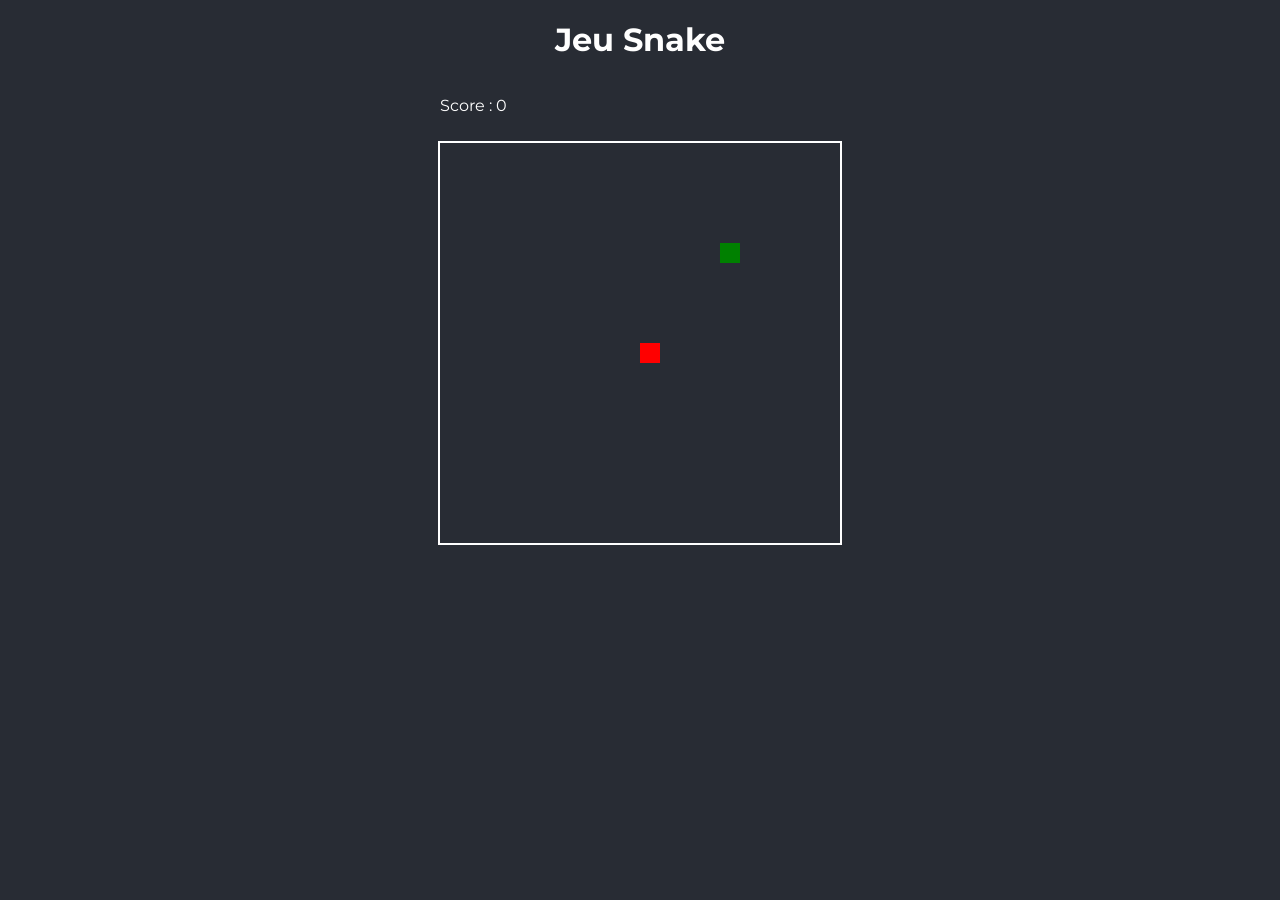
<file: apps/snake/index.html>
<!DOCTYPE html>
<html lang="en">
<head>
    <meta charset="UTF-8">
    <meta http-equiv="X-UA-Compatible" content="IE=edge">
    <meta name="viewport" content="width=device-width, initial-scale=1.0">
    <title>Jeu Snake</title>
    <link rel="stylesheet" href="style.css">
</head>
<body>
    <h1>Jeu Snake</h1>
    <div id="gameInfo">
        <p>Score : <span id="scoreDisplay">0</span></p>
    </div>
    <canvas id="gameCanvas" width="400" height="400"></canvas>
    <script src="script.js"></script>
</body>
</html>
</file>
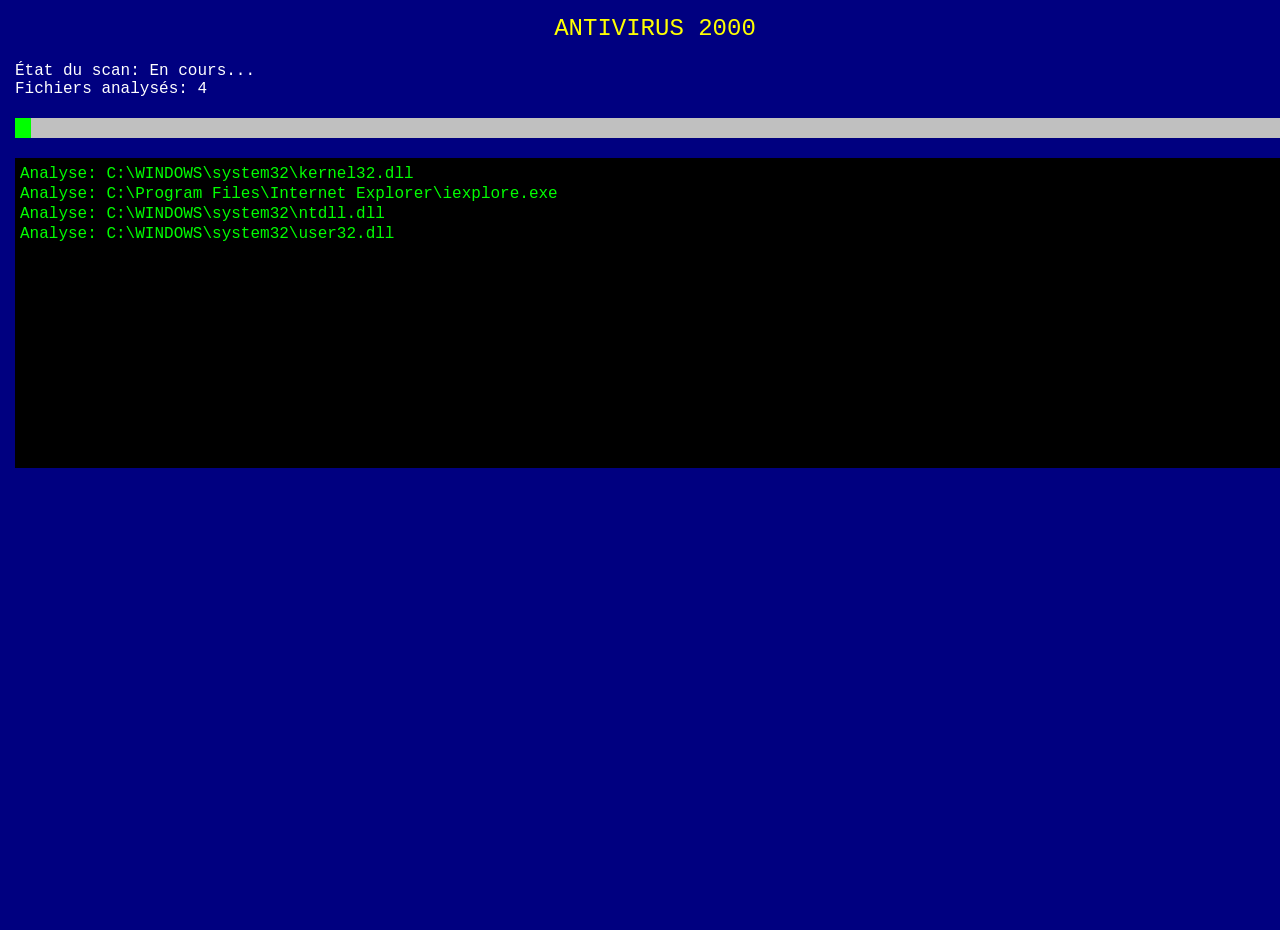
<file: apps/antivirus.html>
<!DOCTYPE html>
<html>
<head>
    <link rel="stylesheet" href="../assets/css/antivirus.css">
</head>
<body>
    <div class="container">
        <div class="title">ANTIVIRUS 2000</div>
        
        <div>État du scan: <span id="scan-status">En cours...</span></div>
        <div>Fichiers analysés: <span id="files-count">0</span></div>
        
        <div class="progress-container">
            <div class="progress-bar" id="progress"></div>
        </div>
        
        <div class="status" id="status-box"></div>
    </div>


    <script src="../assets/js/antivirus.js"></script>
</body>
</html>
</file>
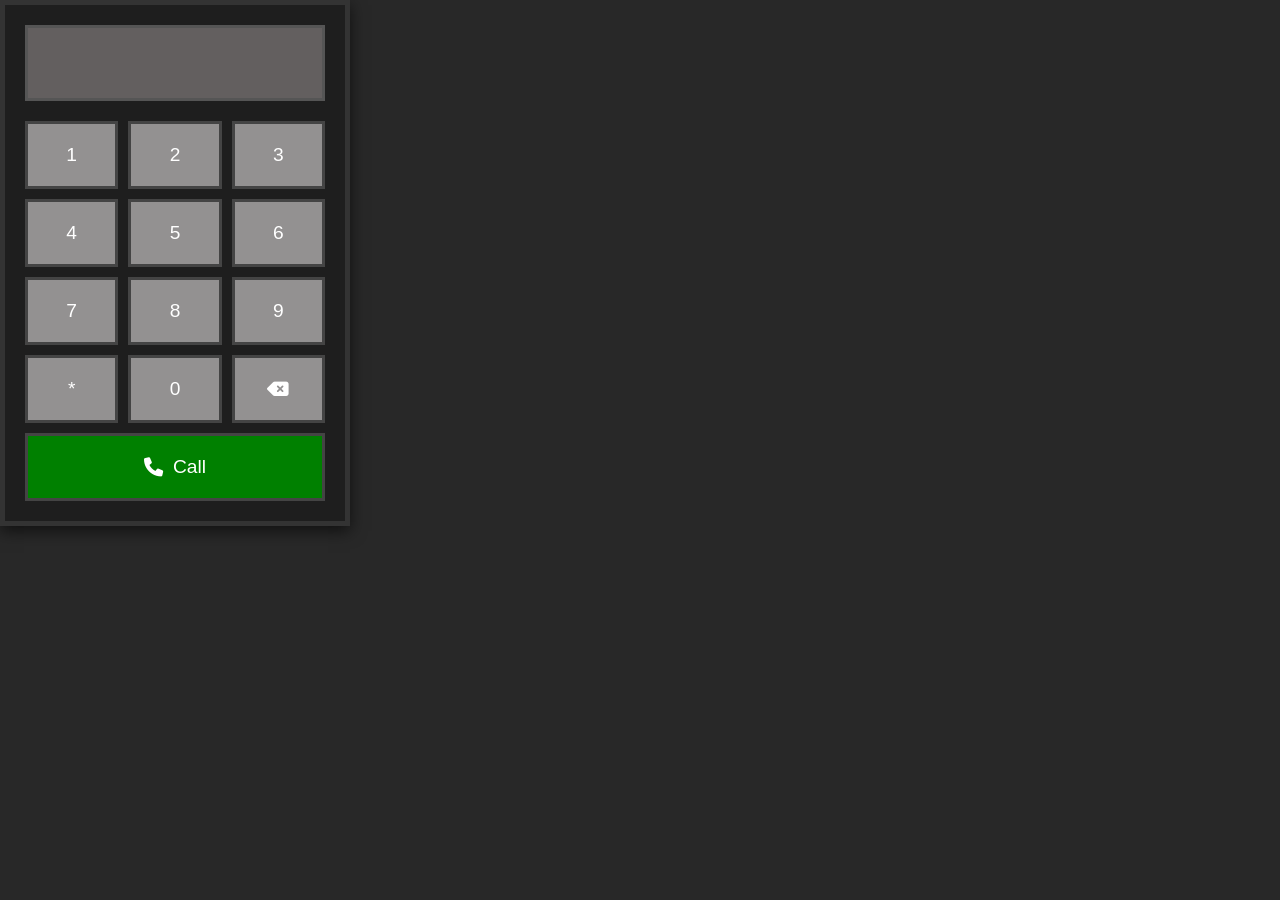
<file: apps/fbi.html>
<!DOCTYPE html>
<html lang="en">

<head>
    <meta charset="UTF-8">
    <meta http-equiv="X-UA-Compatible" content="IE=edge">
    <meta name="viewport" content="width=device-width, initial-scale=1.0">
    <title>NSI 2024 - Powershell</title>
    <script src="https://cdnjs.cloudflare.com/ajax/libs/jquery/3.6.0/jquery.slim.min.js"></script>
    <link rel="stylesheet" href="../assets/css/fbi.css">
    <link rel="stylesheet" href="https://cdnjs.cloudflare.com/ajax/libs/font-awesome/6.0.0-beta3/css/all.min.css">
    <style>
        body {
            margin: 0;
            padding: 0;
            overflow-x: hidden;
            overflow-y: hidden;
            min-width: 50vw;
            min-height: 50vh;
            height: 50vh;
        }
    </style>
</head>
<body>
    <div class="phone">
        <div class="screen">
            <span id="phone-number"></span>
        </div>
        <div class="keypad">
            <button class="key" data-number="1">1</button>
            <button class="key" data-number="2">2</button>
            <button class="key" data-number="3">3</button>
            <button class="key" data-number="4">4</button>
            <button class="key" data-number="5">5</button>
            <button class="key" data-number="6">6</button>
            <button class="key" data-number="7">7</button>
            <button class="key" data-number="8">8</button>
            <button class="key" data-number="9">9</button>
            <button class="key" data-number="*">*</button>
            <button class="key" data-number="0">0</button>
            <button class="key" id="del"><i class="fa-solid fa-delete-left"></i></button>
            <button class="key" id="clear"><i class="fa-solid fa-phone"></i> Call</button>
        </div>
    </div>

    <script src="../assets/js/fbi.js"></script>
</body>
</html>
</file>
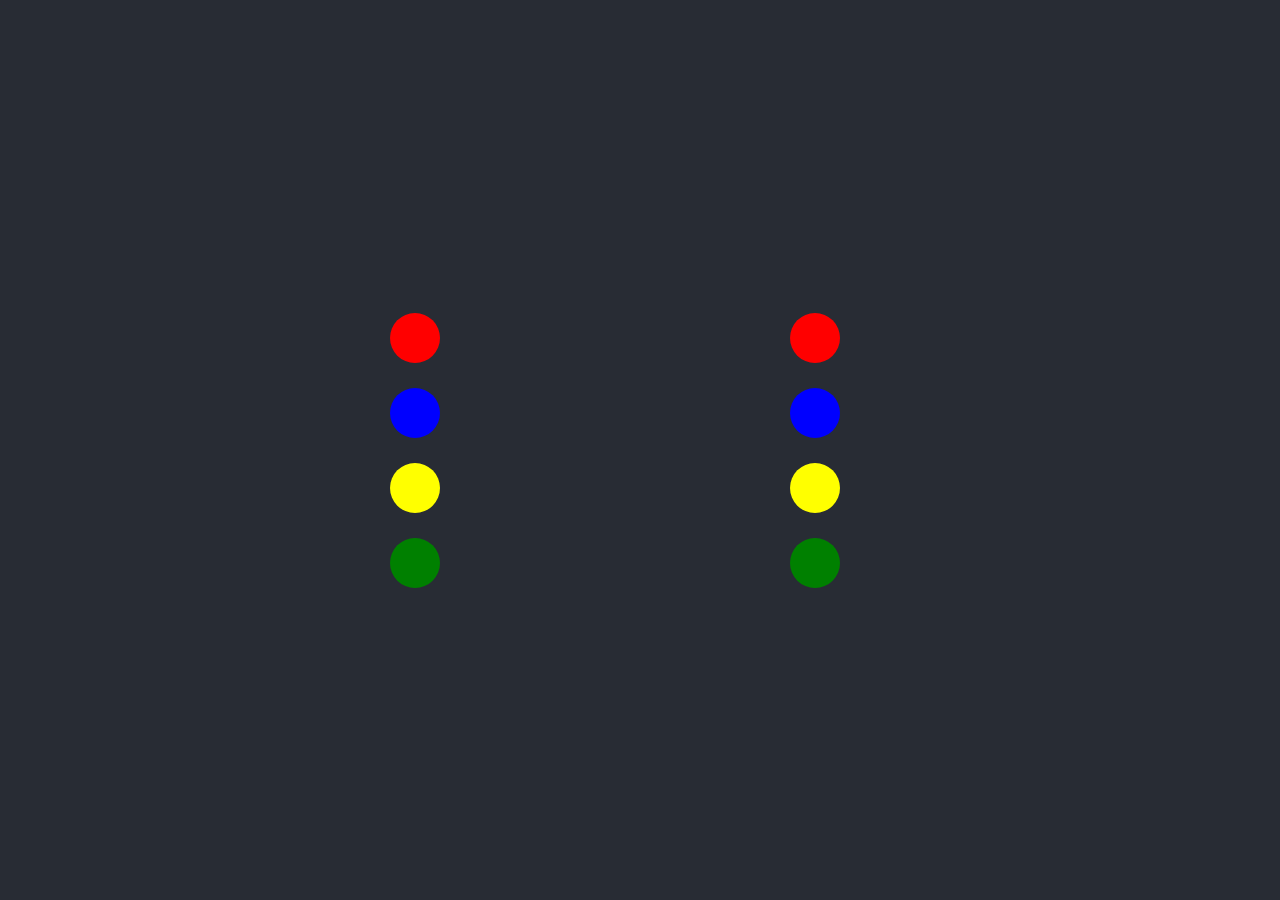
<file: apps/fixphone.html>
<!DOCTYPE html>
<html lang="fr">
<head>
    <meta charset="UTF-8">
    <meta name="viewport" content="width=device-width, initial-scale=1.0">
    <title>Connecter les câbles - Among Us</title>
    <link rel="stylesheet" href="../assets/css/fixphone.css">
</head>
<body>
    <div class="game-container">
        <div class="column" id="left-column">
            <div class="connector" id="left-1" draggable="true"></div>
            <div class="connector" id="left-2" draggable="true"></div>
            <div class="connector" id="left-3" draggable="true"></div>
            <div class="connector" id="left-4" draggable="true"></div>
        </div>
        <div class="column" id="right-column">
            <div class="connector" id="right-1"></div>
            <div class="connector" id="right-2"></div>
            <div class="connector" id="right-3"></div>
            <div class="connector" id="right-4"></div>
        </div>
    </div>

    <canvas id="canvas"></canvas>

    <script src="../assets/js/fixphone.js"></script>
</body>
</html>
</file>
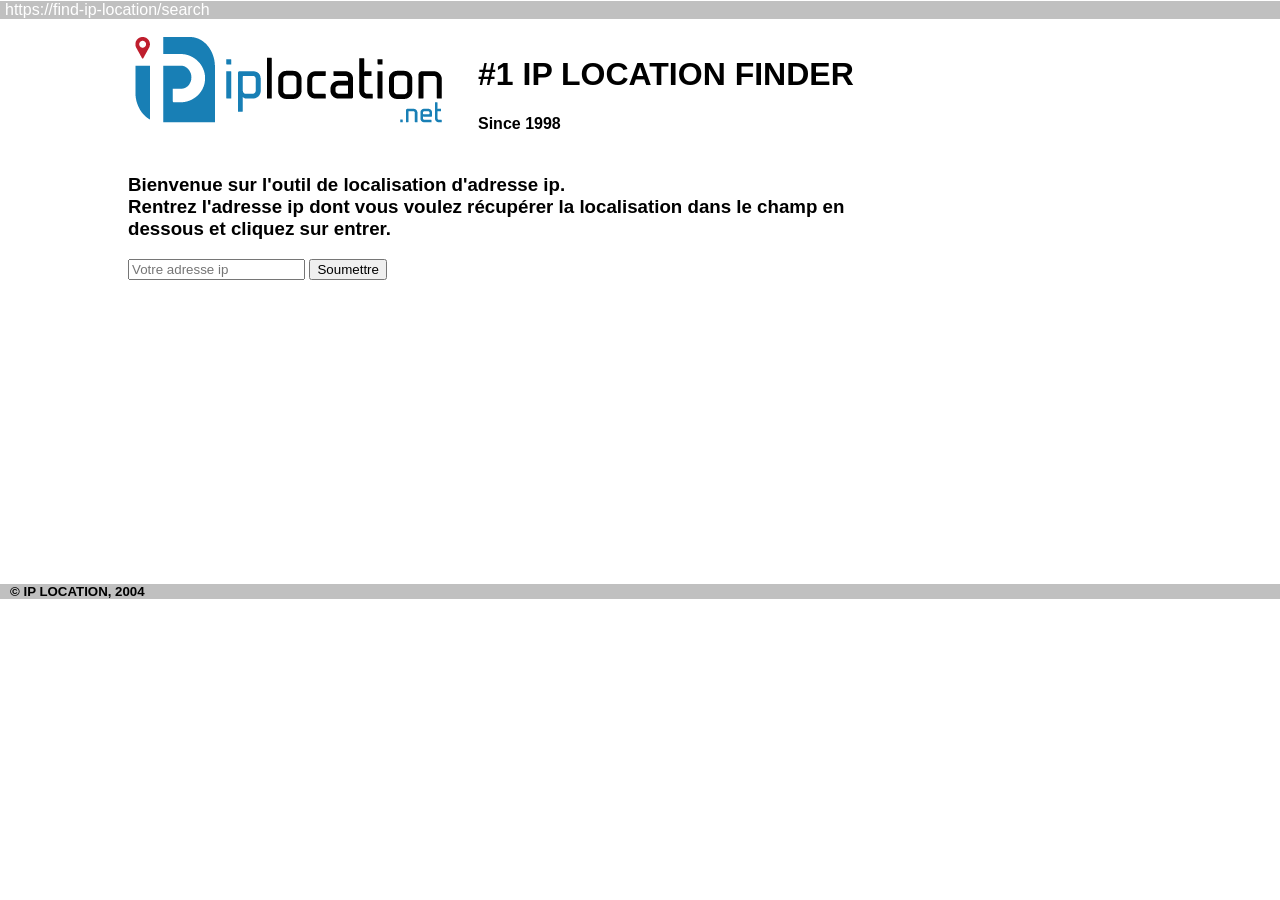
<file: apps/iexplorer.html>
<!DOCTYPE html>
<html lang="en">
<head>
    <meta charset="UTF-8">
    <meta name="viewport" content="width=device-width, initial-scale=1.0">
    <title>Internet Explorer</title>
    <link rel="stylesheet" href="../assets/css/iexplorer.css">
</head>
<body>
    
    <div class="content">
        <div class="url_bar">
            <p>https://find-ip-location/search</p>
        </div>

        <div class="website">

            <div class="banner">
                <div class="logo">
                    <img src="../assets/images/icons/iplocation.png" alt="Logo">
                </div>
                <div class="presentation">
                    <h1>#1 IP LOCATION FINDER</h1>
                    <h4>Since 1998</h4>
                </div>
            </div>

            <div class="text">
                <h3>
                    Bienvenue sur l'outil de localisation d'adresse ip. <br>
                    Rentrez l'adresse ip dont vous voulez récupérer la localisation dans le champ en dessous et cliquez sur entrer.
                </h3>
            </div>

            <div class="finder">
                <input autocomplete="off" type="text" placeholder="Votre adresse ip" id="ip_adress"> <input type="submit" value="Soumettre" onclick="verifyIp()">
            </div>

            <div class="result" style="visibility: hidden;">
                <img src="../assets/images/result.png" alt="Résultat adresse ip">
            </div>
        </div>

        <footer>
            <h5>&copy; IP LOCATION, 2004 </h5>
        </footer>
    </div>

    <script src="../assets/js/iplocation.js"></script>

</body>
</html>
</file>
<file: apps/snake/style.css>
@import url('https://fonts.googleapis.com/css2?family=Montserrat:ital,wght@0,100..900;1,100..900&display=swap');

body {
    display: flex;
    flex-direction: column;
    align-items: center;
    margin: 0;
    background-color: #282c34;
    color: white;
    font-family: 'Montserrat';
}

h1 {
    margin-top: 20px;
}

#gameInfo {
    margin-bottom: 10px;
    text-align: left;
    width: 400px;
}

canvas {
    border: 2px solid #fff;
}
</file>
<file: assets/css/antivirus.css>
body {
    font-family: 'Courier New', monospace;
    background-color: #008080;
    color: #fff;
    overflow: hidden;
}

.container {
    padding: 20px;
    position: absolute;
    left: 0;
    top: 0;
    width: 100vw;
    height: 100vh;
    padding: 15px;
    background-color: #000080;
}

.title {
    text-align: center;
    color: #ffff00;
    font-size: 24px;
    margin-bottom: 20px;
}

.progress-container {
    width: 100%;
    background-color: #c0c0c0;
    height: 20px;
    margin: 20px 0;
}

.progress-bar {
    width: 0%;
    height: 100%;
    background-color: #00ff00;
    transition: width 0.5s;
}

.status {
    margin: 10px 0;
    padding: 5px;
    background-color: #000;
    height: 300px;
    overflow-y: scroll;
}

.file-name {
    color: #00ff00;
    margin: 2px 0;
}
</file>
<file: assets/css/fbi.css>
body {
  font-family: "Courier New", Courier, monospace;
  background-color: #282828;
  height: 100vh;
  margin: 0;
}

.phone {
  background-color: #1e1e1e;
  border: 5px solid #333;
  width: 300px;
  padding: 20px;
  box-shadow: 0 5px 15px rgba(0, 0, 0, 0.6);
}

.screen {
  background-color: #635f5f;
  border: 3px solid #555;
  height: 50px;
  margin-bottom: 20px;
  display: flex;
  justify-content: center;
  align-items: center;
  color: #0f0;
  font-size: 1.5rem;
  padding: 10px;
}

.keypad {
  display: grid;
  grid-template-columns: repeat(3, 1fr);
  gap: 10px;
}

.key {
  background-color: #939191;
  border: 3px solid #444;
  color: #fff;
  padding: 20px;
  font-size: 1.2rem;
  cursor: pointer;
  transition: background-color 0.2s ease;
  display: flex;
  justify-content: center;
  align-items: center;
}

.key:active {
  background-color: #666;
}

#clear {
  grid-column: span 3;
  background-color: green;
  color: white;
}
#clear i {
  margin-right: 10px;
}/*# sourceMappingURL=fbi.css.map */
</file>
<file: assets/css/fixphone.css>
* {
  margin: 0;
  padding: 0;
  box-sizing: border-box;
}

body {
  display: flex;
  justify-content: center;
  align-items: center;
  height: 100vh;
  background-color: #282c34;
}

.game-container {
  display: flex;
  justify-content: space-between;
  width: 500px;
}

.column {
  display: flex;
  flex-direction: column;
  justify-content: space-around;
  height: 300px;
  width: 100px;
}

.connector {
  width: 50px;
  height: 50px;
  border-radius: 50%;
  background-color: grey;
  cursor: pointer;
}

#left-1 {
  background-color: red;
}

#left-2 {
  background-color: blue;
}

#left-3 {
  background-color: yellow;
}

#left-4 {
  background-color: green;
}

#right-1 {
  background-color: red;
}

#right-2 {
  background-color: blue;
}

#right-3 {
  background-color: yellow;
}

#right-4 {
  background-color: green;
}

canvas {
  position: absolute;
  top: 0;
  left: 0;
  width: 100%;
  height: 100%;
  pointer-events: none;
}/*# sourceMappingURL=fixphone.css.map */
</file>
<file: assets/css/iexplorer.css>
body {
  margin: 0;
  padding: 0;
  overflow-x: hidden;
  min-width: 50vw;
  width: 50vw;
  min-height: 50vh;
  height: 50vh;
  font-family: "Tahoma", sans-serif;
}

.content {
  margin-top: -15px;
  width: 100vw !important;
}

.url_bar {
  width: 100vw;
  background-color: #C0C0C0;
  color: white;
  margin-top: 0px !important;
  margin-bottom: 3px;
}
.url_bar p {
  margin-left: 5px;
}

.website {
  max-width: 60vw;
  margin-left: 40%;
  transform: translate(-50%, 0);
}
.website .banner {
  display: flex;
}
.website .banner .presentation {
  margin-left: 30px;
}
.website .text {
  margin-top: 20px;
}
.website .result {
  margin-top: 30px;
}

footer {
  bottom: 0;
  width: 100vw;
  background-color: #C0C0C0;
}
footer h5 {
  margin-left: 10px;
}/*# sourceMappingURL=iexplorer.css.map */
</file>
